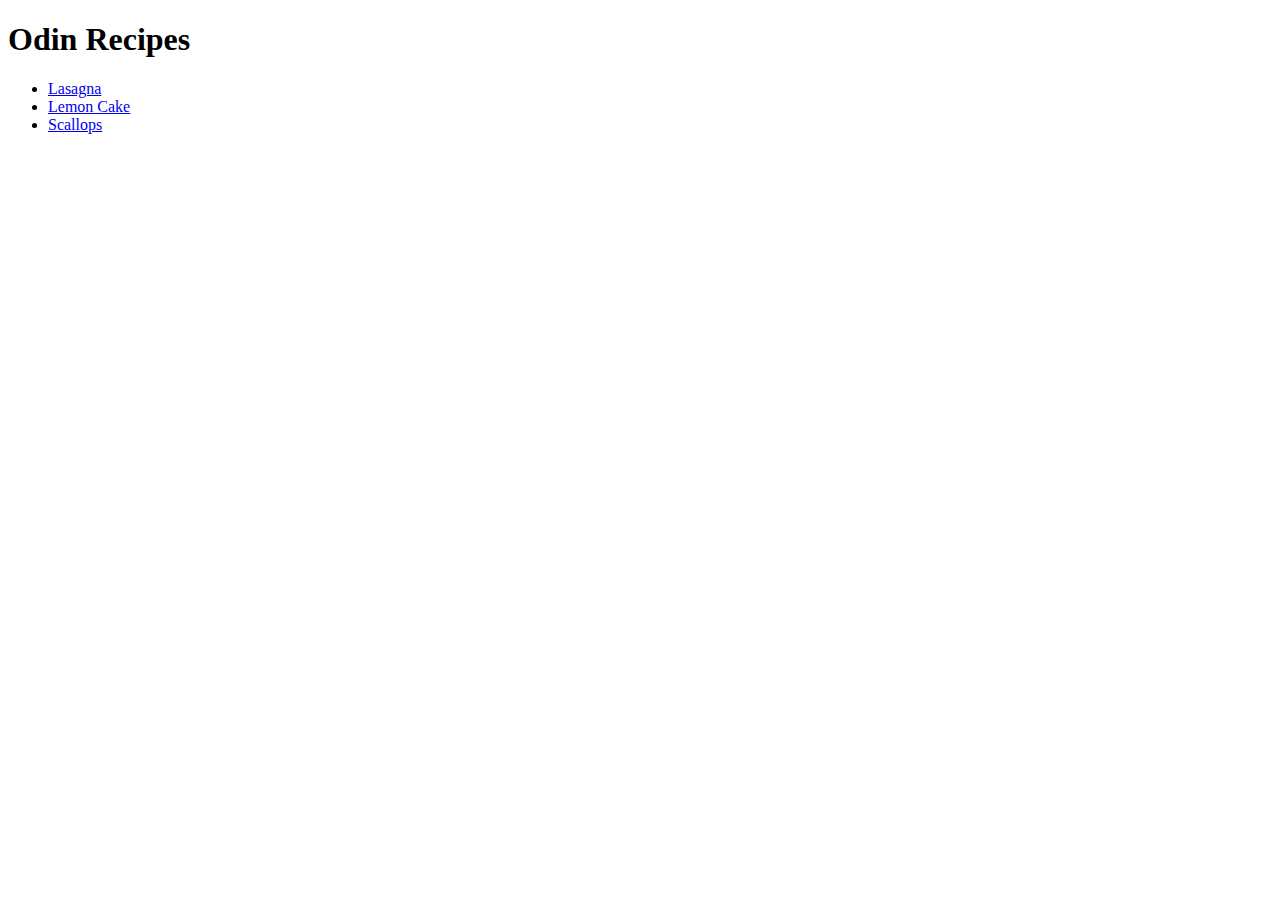
<file: index.html>
<!DOCTYPE html>
<html>
    <head>
    <meta charset="UTF-8">
    <title></title>
    </head>
 <body>
    <h1>Odin Recipes</h1>
    <ul>
     <li><a href="recipes/lasagna.html">Lasagna</a></li>
     <li><a href="recipes/lemonmcake.html">Lemon Cake</a></li>
     <li><a href="recipes/scallops.html">Scallops</a></li>
    </ul>
 </body>
</html>
</file>
